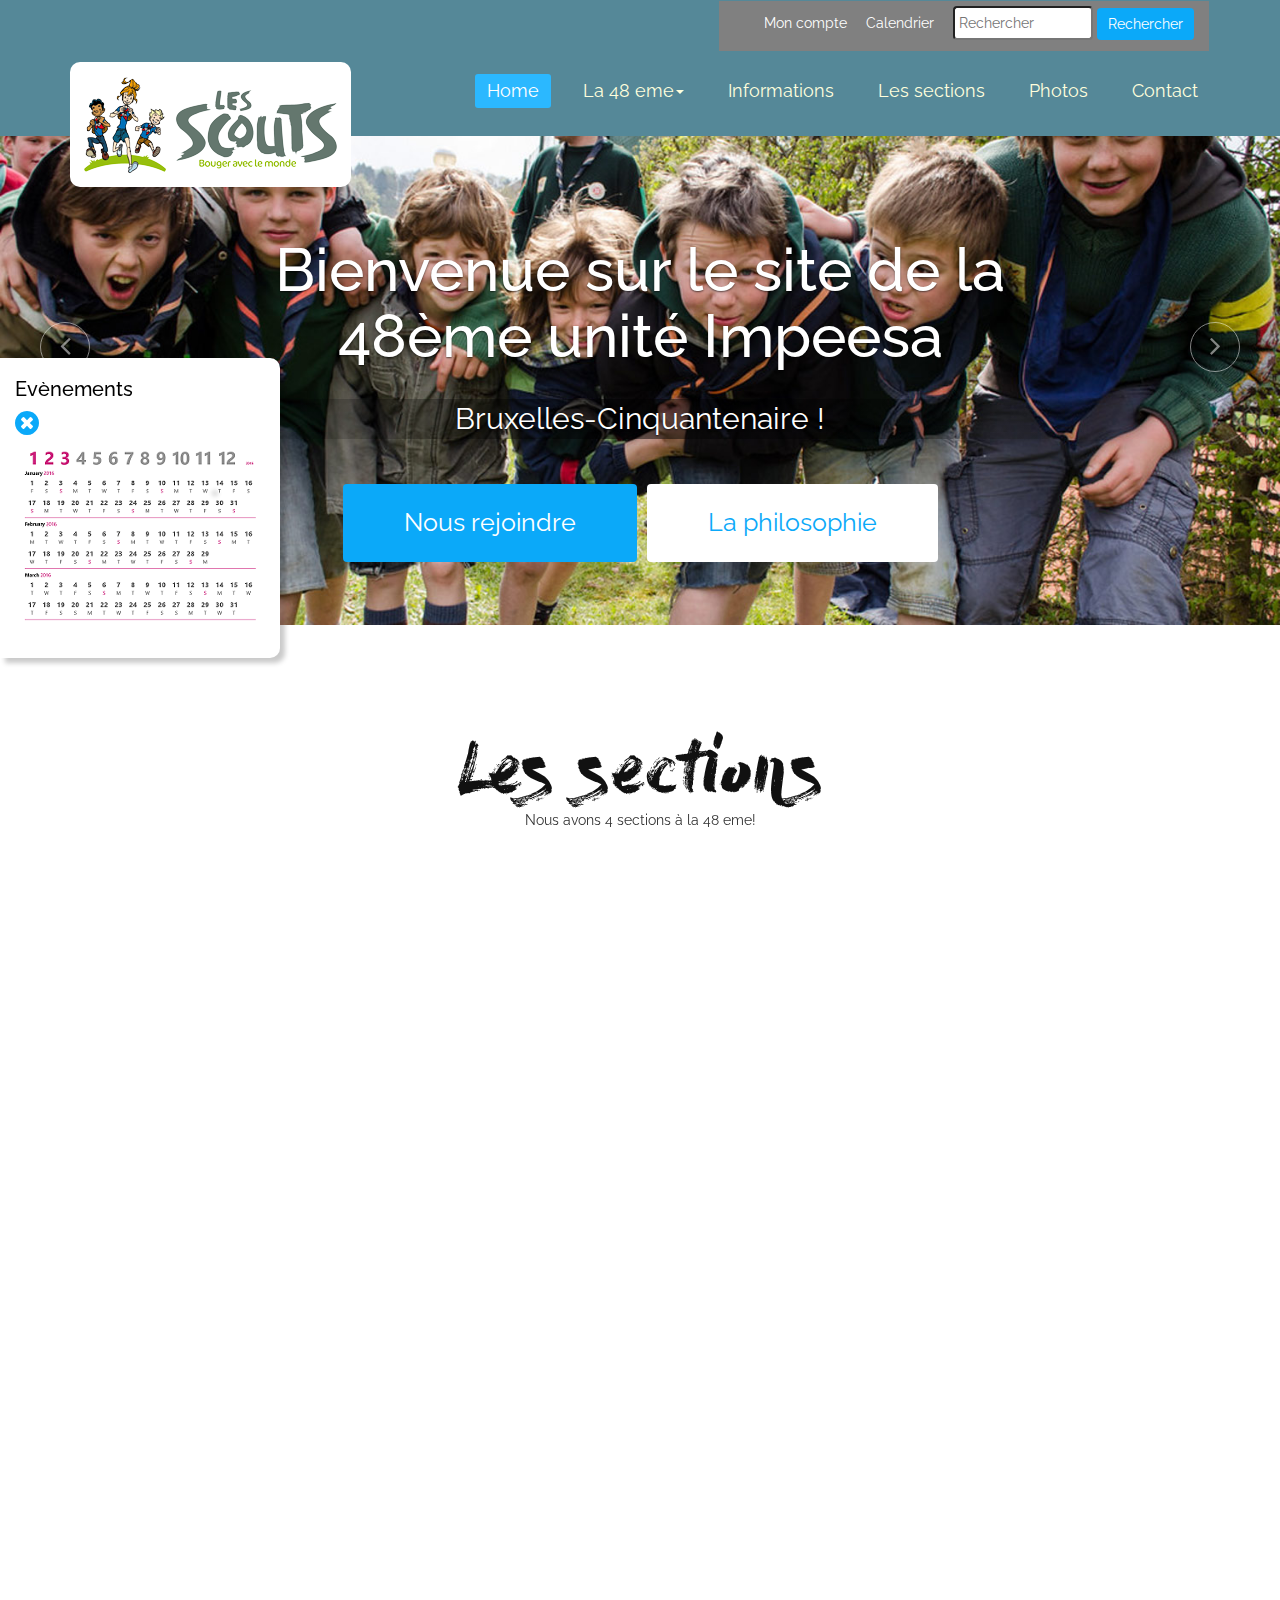
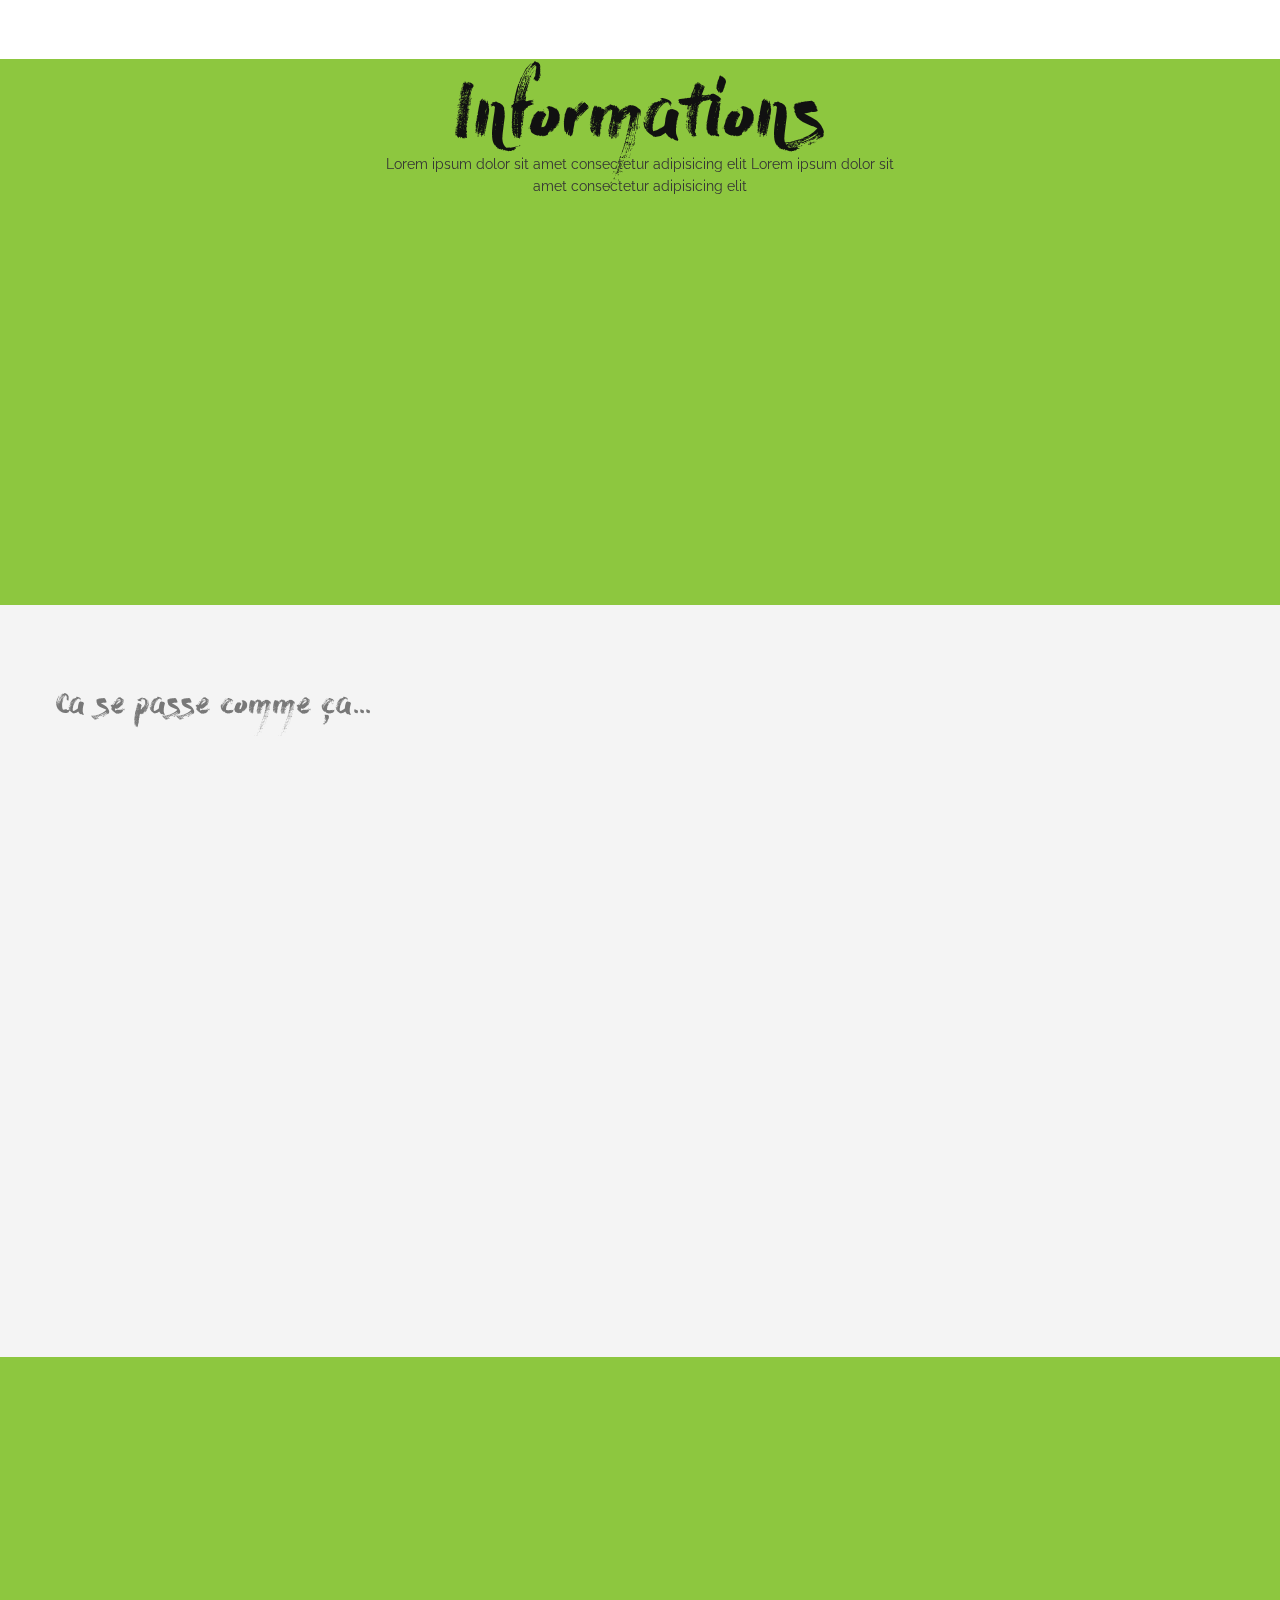
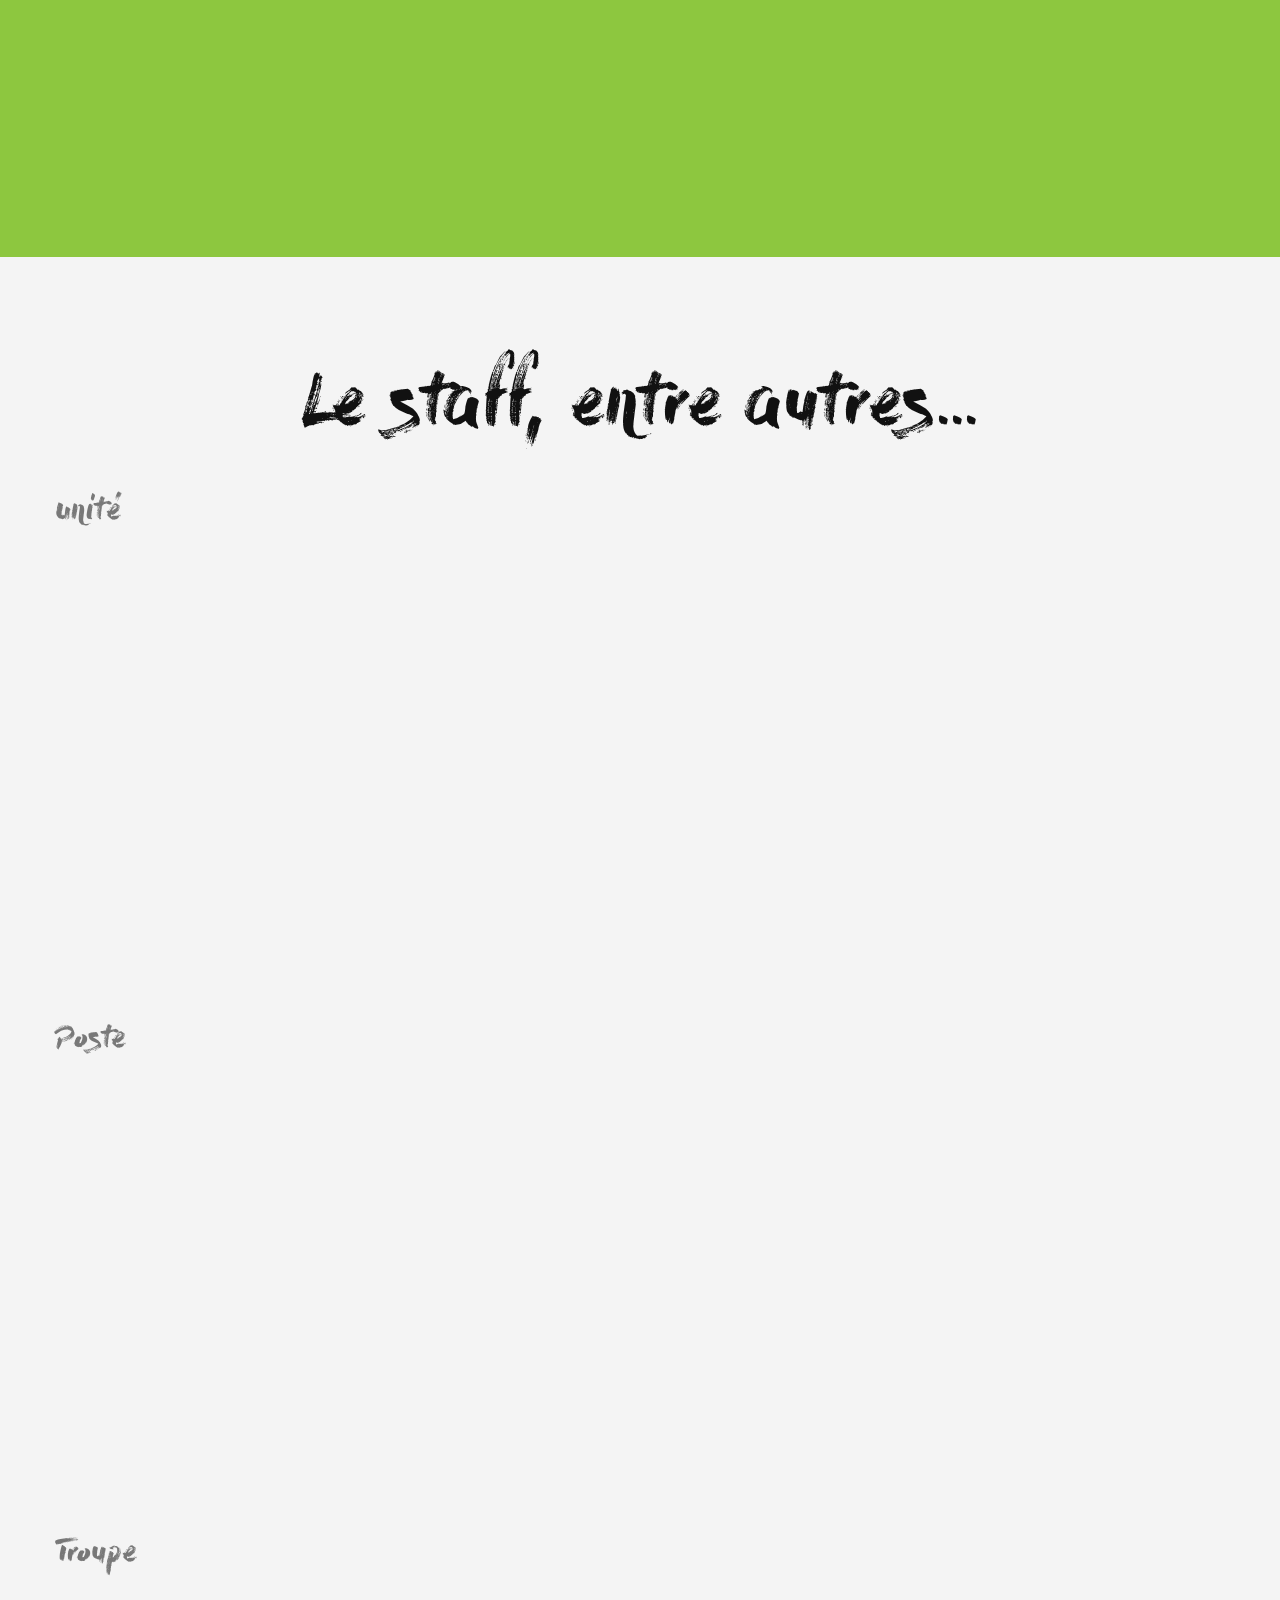
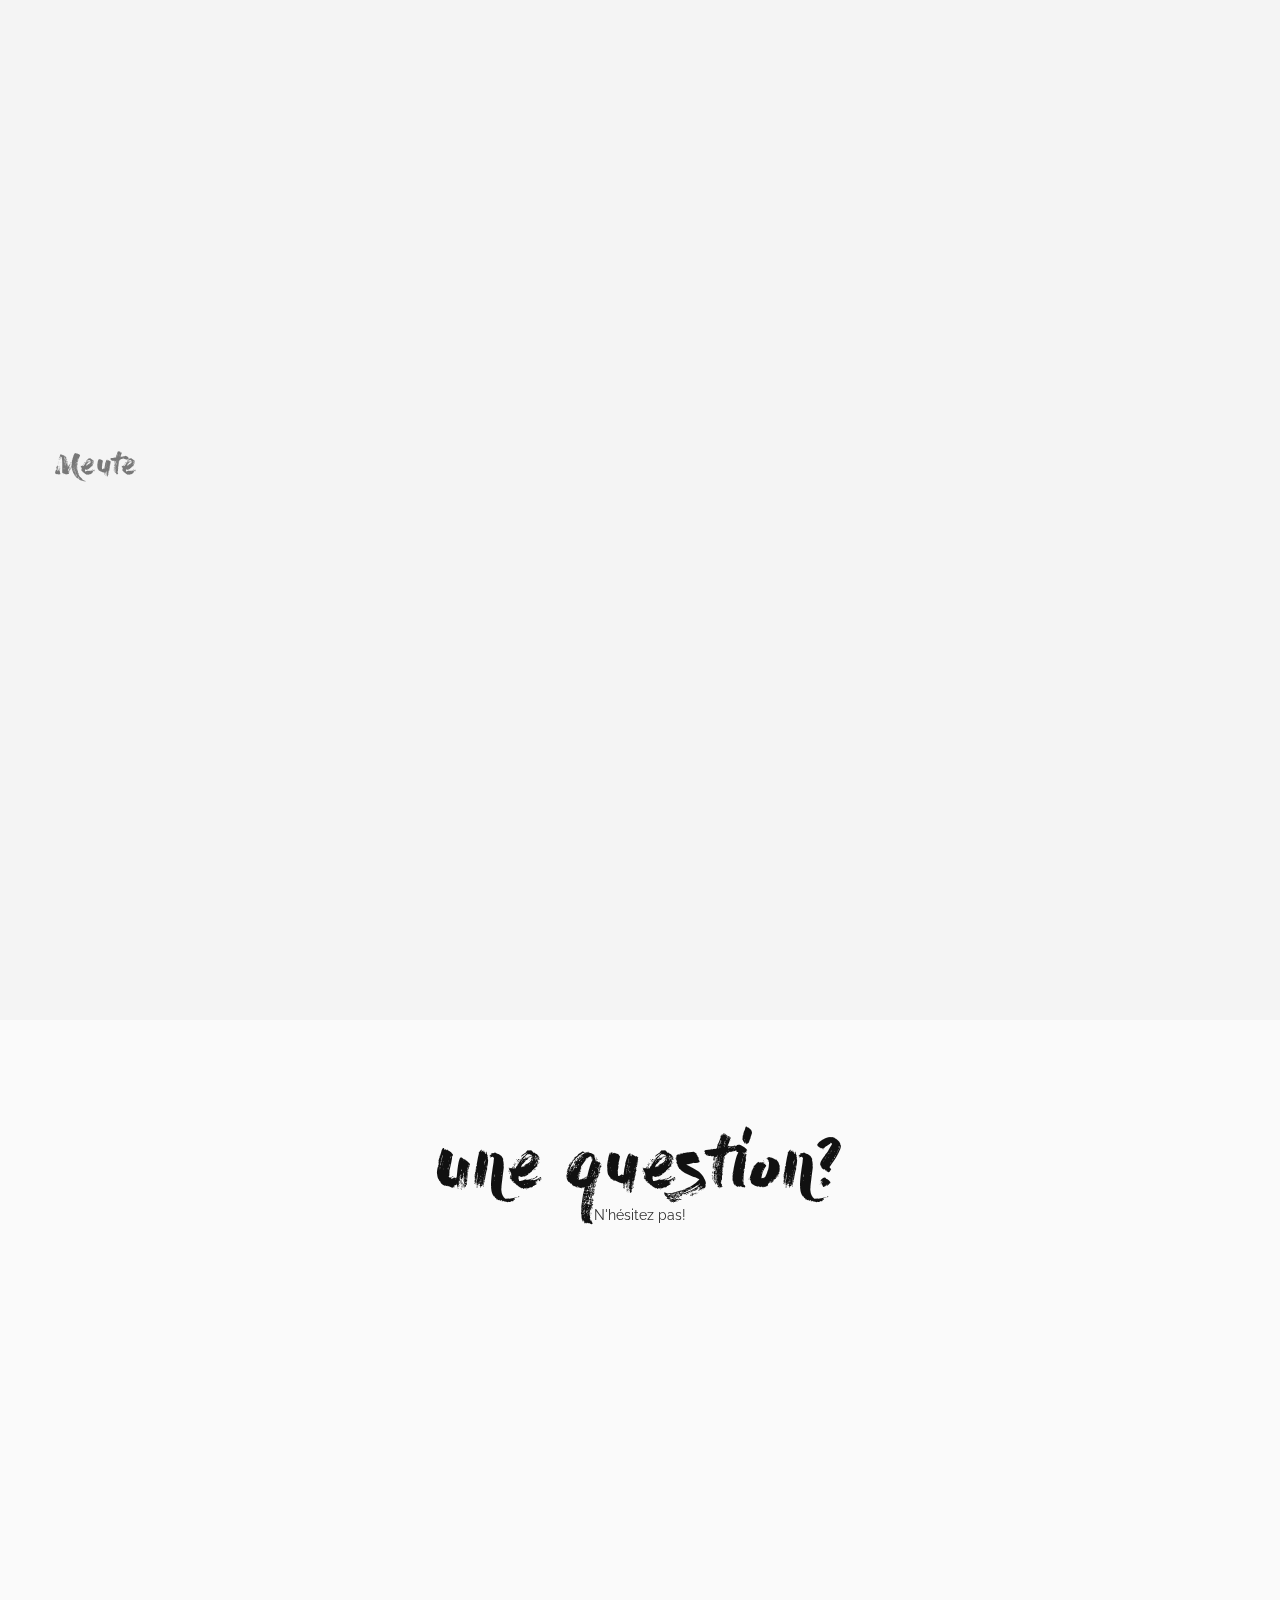
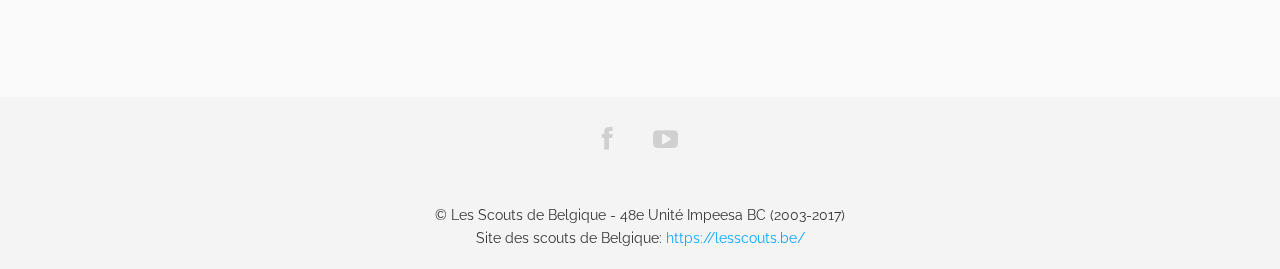
<file: index.html>
<!DOCTYPE html>
<html lang="en">

<head>
  <meta charset="utf-8">
  <meta http-equiv="X-UA-Compatible" content="IE=edge">
  <meta name="viewport" content="width=device-width, initial-scale=1">
  <!-- The above 3 meta tags *must* come first in the head; any other head content must come *after* these tags -->
  <title>Les Scouts - La 48eme !</title>

  <!-- Bootstrap -->
  <link href="css/bootstrap.min.css" rel="stylesheet">
  <link rel="stylesheet" href="css/font-awesome.min.css">
  <link rel="stylesheet" href="css/animate.css">
  <link rel="stylesheet" href="css/overwrite.css">
  <link href="css/animate.min.css" rel="stylesheet">
  <link href="css/style.css" rel="stylesheet" />
  <!-- =======================================================
    Theme Name: Bikin
    Theme URL: https://bootstrapmade.com/bikin-free-simple-landing-page-template/
    Author: BootstrapMade
    Author URL: https://bootstrapmade.com
  ======================================================= -->
</head>

<body>

<div id="main">
  


  <header id="header">
    
    <nav class="navbar navbar-fixed-top" role="banner">
          
      <div class="container">
        <div class="navbar navbar-defaut">
          <ul class="menu_secondaire">
            <li><a href="#header">Mon compte</a></li>
            <li><a href="#header">Calendrier</a></li>
            <li> <div class="inline-form"><input type="text" placeholder="Rechercher">
                <button class="btn_search">Rechercher</button></div>
            </li> 
          </ul>
        </div>
        <div class="navbar-header ">
          <button type="button" class="navbar-toggle" data-toggle="collapse" data-target=".navbar-collapse">
                        <span class="sr-only">Toggle navigation</span>
                        <span class="icon-bar"></span>
                        <span class="icon-bar"></span>
                        <span class="icon-bar"></span>
                    </button>

          <a class="navbar-brand" href="index.html"><img src="img/logo.png" alt="" class="border_radius"></a>
        </div>
        <div class="collapse navbar-collapse navbar-right">
          <ul class="nav navbar-nav">
            <li class="active"><a href="#header">Home</a></li>
            
            <li class="dropdown"> 
              <a data-toggle="dropdown" href="#">La 48 eme<b class="caret"></b></a>
              <ul class="dropdown-menu">
                <li class="dropdown-header"><a href="#our-team">Le staff</a></li>
                <li class="dropdown-header"><a href="#">L'uniforme</a></li>
                <li class="dropdown-header"><a href="#">Conseils de Scout</a></li>                     
              </ul>
            </li>
            <li><a href="#informations">Informations</a></li>
            <li><a href="#pricing">Les sections</a></li>
            <li><a href="#gallery">Photos</a></li>
            <li><a href="#contact">Contact</a></li>
          </ul>
        </div>
      </div>
      <!--/.container-->
    </nav>
    <!--/nav-->


<div id="sidebar"> 
  <h2>Evènements</h2>
 <a href="#"><i class="fa fa-2x fa-times-circle" aria-hidden="true" ></i></a> <img src="img/calendar.png" class="img_responsive" alt="">


</div>


  </header>
  <!--/header-->
  <div class="slider">
    <div id="about-slider">
      <div id="carousel-slider" class="carousel slide" data-ride="carousel">
        <!-- Indicators -->
        <ol class="carousel-indicators visible-xs">
          <li data-target="#carousel-slider" data-slide-to="0" class="active"></li>
          <li data-target="#carousel-slider" data-slide-to="1"></li>
          <li data-target="#carousel-slider" data-slide-to="2"></li>
        </ol>

        <div class="carousel-inner">
          <div class="item active">
            <img src="img/1.jpg" class="img-responsive" alt="">
            <div class="carousel-caption">
              <div class="wow fadeInUp" data-wow-offset="0" data-wow-delay="0.3s">
                <h2><span>Bienvenue sur le site de la 48ème unité Impeesa </span></h2>
              </div>
              <div class="wow fadeInUp" data-wow-offset="0" data-wow-delay="0.6s">
                <p>Bruxelles-Cinquantenaire !</p>
              </div>
              <div class="wow fadeInUp" data-wow-offset="0" data-wow-delay="0.9s">
                <form class="form-inline">
                  <div class="form-group">
                    <button type="livedemo" name="Live Demo" class="btn btn-primary btn-lg" required="required">Nous rejoindre</button>
                  </div>
                  <div class="form-group">
                    <button type="getnow" name="Get Now" class="btn btn-primary btn-lg" required="required">La philosophie</button>
                  </div>
                </form>
              </div>
            </div>
          </div>




          <div class="item">
            <img src="img/2.jpg" class="img-responsive" alt="">
            <div class="carousel-caption">
              <div class="wow fadeInUp" data-wow-offset="0" data-wow-delay="1.0s">
                <h2>Les scouts de Belgique c'est quoi ?</h2>
              </div>
              <div class="wow fadeInUp" data-wow-offset="0" data-wow-delay="1.3s">
                <p>
                1 mouvement éducatif, 409 unités, 11 300 bénévoles, 46 700 scouts en Belgique francophone et germanophone... et toi !</p>
              </div>
              <div class="wow fadeInUp" data-wow-offset="0" data-wow-delay="1.6s">
                <form class="form-inline">
                  <div class="form-group">

                    <a href="https://lesscouts.be/" target="blank" class="btn btn-primary">Visiter le site
                    </a>
                  </div>
                
                </form>
              </div>
            </div>
          </div>
          <div class="item">
            <img src="img/3.jpg" class="img-responsive" alt="">
            <div class="carousel-caption">
              <div class="wow fadeInUp" data-wow-offset="0" data-wow-delay="0.3s">
                <h2>Toi aussi viens t'amuser !</h2>
              </div>
              <div class="wow fadeInUp" data-wow-offset="0" data-wow-delay="0.6s">
                <p>Tu as entre 6 et 18 ans?</p>
              </div>
              <div class="wow fadeInUp" data-wow-offset="0" data-wow-delay="0.9s">
               
              </div>
            </div>
          </div>

        </div>

        <a class="left carousel-control hidden-xs" href="#carousel-slider" data-slide="prev">
					<i class="fa fa-angle-left"></i>
				</a>

        <a class=" right carousel-control hidden-xs" href="#carousel-slider" data-slide="next">
					<i class="fa fa-angle-right"></i>
				</a>
      </div>
      <!--/#carousel-slider-->
    </div>
    <!--/#about-slider-->
  </div>
  <!--/#slider-->



  <div id="pricing">


     <div class="container">
      <div class="text-center">
        <h3>Les sections</h3>
        <p>Nous avons 4 sections à la 48 eme!</p>
      </div>

      <div class="pricing-area text-center">
        <div class="row">
          <div class="col-sm-3 plan price-one wow fadeInDown" data-wow-offset="0" data-wow-delay="0.2s">
            <ul>
              <li class="heading-four">
                <h2>Ribambelle</h2>
                <span>De 6 à 8 ans</span>
              </li>
              <li><img src="img/Ribambelle.jpg" alt=""></li>
              <li class="descriptif">L'enfant connaît de grands changements, tant sur le plan intellectuel que sur le plan relationnel. Pour profiter de toutes ses découvertes, il a besoin d'acquérir la confiance indispensable à son épanouissement. La première étape du parcours scout lui offre un temps pour prendre confiance en lui, dans les autres et dans le monde. Grâce à ce que l'animateur met en place, le Baladin développe son plaisir et sa volonté de rencontrer, savoir, connaître, oser, essayer, y arriver, s'émerveiller.</li>
              
              <li class="plan-action">
                <a href="" class="btn btn-primary">En savoir plus</a>
              </li>
            </ul>
          </div>

           <div class="col-sm-3 plan price-one wow fadeInDown" data-wow-offset="0" data-wow-delay="0.2s">
            <ul>
              <li class="heading-two">
                <h2>Meute</h2>
                <span>De 8 à 10 ans</span>
              </li>
              <li><img src="img/Meute.jpg" alt=""></li>
              <li class="descriptif">L'enfant connaît de grands changements, tant sur le plan intellectuel que sur le plan relationnel. Pour profiter de toutes ses découvertes, il a besoin d'acquérir la confiance indispensable à son épanouissement. La première étape du parcours scout lui offre un temps pour prendre confiance en lui, dans les autres et dans le monde. Grâce à ce que l'animateur met en place, le Baladin développe son plaisir et sa volonté de rencontrer, savoir, connaître, oser, essayer, y arriver, s'émerveiller.</li>
              
              <li class="plan-action">
                <a href="" class="btn btn-primary">En savoir plus</a>
              </li>
            </ul>
          </div>

           <div class="col-sm-3 plan price-one wow fadeInDown" data-wow-offset="0" data-wow-delay="0.2s">
            <ul>
              <li class="heading-five">
                <h2>Troupe</h2>
                <span>De 10 à 16 ans</span>
              </li>
              <li><img src="img/Troupe.jpg" alt=""></li>
              <li class="descriptif">L'enfant connaît de grands changements, tant sur le plan intellectuel que sur le plan relationnel. Pour profiter de toutes ses découvertes, il a besoin d'acquérir la confiance indispensable à son épanouissement. La première étape du parcours scout lui offre un temps pour prendre confiance en lui, dans les autres et dans le monde. Grâce à ce que l'animateur met en place, le Baladin développe son plaisir et sa volonté de rencontrer, savoir, connaître, oser, essayer, y arriver, s'émerveiller.</li>
              
              <li class="plan-action">
                <a href="" class="btn btn-primary">En savoir plus</a>
              </li>
            </ul>
          </div>

           <div class="col-sm-3 plan price-one wow fadeInDown" data-wow-offset="0" data-wow-delay="0.2s">
            <ul>
              <li class="heading-three">
                <h2>Poste</h2>
                <span>De 16 à 18 ans</span>
              </li>
              <li><img src="img/Poste.jpg" alt=""></li>
              <li class="descriptif">L'enfant connaît de grands changements, tant sur le plan intellectuel que sur le plan relationnel. Pour profiter de toutes ses découvertes, il a besoin d'acquérir la confiance indispensable à son épanouissement. La première étape du parcours scout lui offre un temps pour prendre confiance en lui, dans les autres et dans le monde. Grâce à ce que l'animateur met en place, le Baladin développe son plaisir et sa volonté de rencontrer, savoir, connaître, oser, essayer, y arriver, s'émerveiller.</li>
              
              <li class="plan-action">
                <a href="" class="btn btn-primary">En savoir plus</a>
              </li>
            </ul>
          </div>


        </div>
      </div>


      </div>
  </div>      
  <!--/#pricing-->


  <div id="informations">
    <div class="container">
      <div class="row">
        <div class="text-center">
          <h3>Informations</h3>
          <p>Lorem ipsum dolor sit amet consectetur adipisicing elit Lorem ipsum dolor sit<br>amet consectetur adipisicing elit</p>
        </div>
        <div class="col-md-3 wow fadeInRight" data-wow-offset="0" data-wow-delay="0.3s">
          <div class="text-center">
            <div class="hi-icon-wrap hi-icon-effect">
              <i class="fa fa-laptop"></i>
              <h2>Calendrier</h2>
              <p>Retrouver tous les événements sur le calendrier en ligne</p>
            </div>
          </div>
        </div>
        <div class="col-md-3 wow fadeInRight" data-wow-offset="0" data-wow-delay="0.3s">
          <div class="text-center">
            <div class="hi-icon-wrap hi-icon-effect">
              <i class="fa fa-heart-o"></i>
              <h2>Administratif</h2>
              <p>Les documents à télécharger</p>
            </div>
          </div>
        </div>
        <div class="col-md-3 wow fadeInLeft" data-wow-offset="0" data-wow-delay="0.3s">
          <div class="text-center">
            <div class="hi-icon-wrap hi-icon-effect">
              <i class="fa fa-cloud"></i>
              <h2>Les news importantes</h2>
              <p>Lorem ipsum dolor sit amet consectetur adipisicing</p>
            </div>
          </div>
        </div>
        <div class="col-md-3 wow fadeInLeft" data-wow-offset="0" data-wow-delay="0.3s">
          <div class="text-center">
            <div class="hi-icon-wrap hi-icon-effect">
              <i class="fa fa-camera"></i>
              <h2>Archives</h2>
              <p>C'est passé</p>
            </div>
          </div>
        </div>
      </div>
    </div>
  </div>

  <div id="gallery">
    <div class="container">
   
      <div class="row">
        <h3>Ca se passe comme ça...</h3><br>
        <figure class="effect-chico">
          <div class="col-md-3 wow fadeInUp" data-wow-offset="0" data-wow-delay="0.3s">
            <a href="img/work/1.jpg" class="flipLightBox">
						<img src="img/work/1.jpg" class="img-responsive" alt="">
						</a>
          </div>
        </figure>
        <figure class="effect-chico">
          <div class="col-md-3 wow fadeInUp" data-wow-offset="0" data-wow-delay="0.3s">
            <a href="img/work/2.jpg" class="flipLightBox">
						<img src="img/work/2.jpg" class="img-responsive" alt="">
						</a>
          </div>
        </figure>
        <figure class="effect-chico">
          <div class="col-md-3 wow fadeInDown" data-wow-offset="0" data-wow-delay="0.3s">
            <a href="img/work/3.jpg" class="flipLightBox">
						<img src="img/work/3.jpg" class="img-responsive" alt="">
						</a>
          </div>
        </figure>
        <figure class="effect-chico">
          <div class="col-md-3 wow fadeInDown" data-wow-offset="0" data-wow-delay="0.3s">
            <a href="img/work/4.jpg" class="flipLightBox">
						<img src="img/work/4.jpg" class="img-responsive" alt="">
						</a>
          </div>
        </figure>
      </div>
    </div>
    <div class="gallery">
      <div class="container">

        <div class="row">
          <figure class="effect-chico">
            <div class="col-md-3 wow fadeInUp" data-wow-offset="0" data-wow-delay="0.3s">
              <a href="img/work/5.jpg" class="flipLightBox">
							<img src="img/work/5.jpg" class="img-responsive" alt="">
							</a>
            </div>
          </figure>
          <figure class="effect-chico">
            <div class="col-md-3 wow fadeInUp" data-wow-offset="0" data-wow-delay="0.3s">
              <a href="img/work/6.jpg" class="flipLightBox">
							<img src="img/work/6.jpg" class="img-responsive" alt="">
							</a>
            </div>
          </figure>
          <figure class="effect-chico">
            <div class="col-md-3 wow fadeInDown" data-wow-offset="0" data-wow-delay="0.3s">
              <a href="img/work/7.jpg" class="flipLightBox">
							<img src="img/work/7.jpg" class="img-responsive" alt="">
							</a>
            </div>
          </figure>
          <figure class="effect-chico">
            <div class="col-md-3 wow fadeInDown" data-wow-offset="0" data-wow-delay="0.3s">
              <a href="img/work/8.jpg" class="flipLightBox">
							<img src="img/work/8.jpg" class="img-responsive" alt="">
							</a>
            </div>
          </figure>
        </div>
      </div>
    </div>
  </div>
  <!--/#gallery-->

  <div class="parallax-window">
    <div class="col-md-6 col-md-offset-3">
      <div class="text-center">
        <div class="wow bounceIn" data-wow-offset="0" data-wow-delay="0.2s">
          <h2>Pour le camp 2018, on fait quoi?</h2>
        </div>
        <div class="wow bounceIn" data-wow-offset="0" data-wow-delay="0.6s">
          <p>Comme chaque année, les enfants attendent cette date <br>
            avec impatince. Ils s'amusent, apprennent et grandissent. <br> Tu seras des notres aussi cet été?
          </p>
        </div>
      </div>
    </div>
    <div class="sub-parallax">
      <div class="text-center">
        <div class="col-md-12">
          <div class="wow bounceIn" data-wow-offset="0" data-wow-delay="0.9s">
            <form class="form-inline">
              <div class="form-group">
                <button type="purchase" name="purchase" class="btn btn-primary btn-lg" required="required">Surprise !</button>
              </div>
              <div class="form-group">
               
              </div>
            </form>
          </div>
        </div>
      </div>
    </div>
  </div>
  <!--/


    ici

    #parallax-window-->

  <div id="our-team">
    <div class="container">
      <div class="text-center">
        <h3>Le staff, entre autres...</h3>
       
      </div>
     <div class="row">
      <h3>Unité</h3>
        <div class="col-md-4 wow fadeInUp" data-wow-offset="0" data-wow-delay="0.3s">
          <div class="text-center">
            <img src="img/team/1.png" alt="">
            <h2>Loïc Francotte</h2>
            <h4>dit Kob</h4>
            <p>Après un grand camp aux côtés des scouts et des louveteaux en tant qu'intendant, j'intègre le staff pionnier avec énormément de projets et de motivations.</p>
          </div>
        </div>
        <div class="col-md-4 wow bounceInDown" data-wow-offset="0" data-wow-delay="0.3s">
          <div class="text-center">
            <img src="img/team/2.png" alt="">
            <h2>Mathilde Veys</h2>
            <h4>dit Souslik</h4>
            <p>Après un grand camp aux côtés des scouts et des louveteaux en tant qu'intendant, j'intègre le staff pionnier avec énormément de projets et de motivations.</p>
          </div>
        </div>
        <div class="col-md-4 wow fadeInUp" data-wow-offset="0" data-wow-delay="0.3s">
          <div class="text-center">
            <img src="img/team/3.png" alt="">
            <h2>Jennifer Hons </h2>
            <h4>dit Muskusbokje</h4>
            <p>Après avoir été animatrice baladins, louveteaux et pionniers, je suis ravie de devenir collaboratrice d'unité. Mon rôle étant le secrétariat d'unité.
            Dans la vie, je suis en dernière année de bachelier en commerce extérieur. </p>
          </div>
        </div>
      </div>
     
    </div>
    <div class="team">
      <div class="container">
        <div class="row">
          <h3>Poste</h3>
          <div class="col-md-3 wow fadeInRight" data-wow-offset="0" data-wow-delay="0.3s">
            <div class="text-center">
              <img src="img/team/team6.jpg" class="img-responsive" alt="">
              <h2>Thomas Ganty</h2>
              <h4>dit Hathi</h4>
              <p>Lorem ipsum dolor sit amet consectetur adipisicing elit Fusce fermen tum neque a rutrum varius</p>
            </div>
          </div>
          <div class="col-md-3 wow fadeInRight" data-wow-offset="0" data-wow-delay="0.3s">
            <div class="text-center">
              <img src="img/team/team7.jpg" class="img-responsive" alt="">
              <h2>Mathilde Veys</h2>
              <h4>dit Souslik</h4>
              <p>Lorem ipsum dolor sit amet consectetur adipisicing elit Fusce fermen tum neque a rutrum varius</p>
            </div>
          </div>
          <div class="col-md-3 wow fadeInLeft" data-wow-offset="0" data-wow-delay="0.3s">
            <div class="text-center">
              <img src="img/team/team8.jpg" class="img-responsive" alt="">
              <h2>Alicia Jadoul</h2>
              <h4>dit Aratinga</h4>
              <p>Après une année d'animation chez les baladins, je suis heureuse d'entamer une nouvelle année dans cette unité mais cette fois chez les louveteaux.
            </div>
          </div>
          <div class="col-md-3 wow fadeInLeft" data-wow-offset="0" data-wow-delay="0.3s">
            <div class="text-center">
              <img src="img/team/team9.jpg" class="img-responsive" alt="">
              <h2>Thomas Ganty</h2>
              <h4>dit Hathi</h4>
              <p>Après deux ans un peu plus loin de la 48ème, c'est la motivation et la profonde envie d'animer qui m'ont fait revenir cette année auprès des louveteaux.</p>
            </div>
          </div>
        </div>
        <div class="row">
          <h3>Troupe</h3>
          <div class="col-md-3 wow fadeInRight" data-wow-offset="0" data-wow-delay="0.3s">
            <div class="text-center">
              <img src="img/team/team6.jpg" class="img-responsive" alt="">
              <h2>Thomas Ganty</h2>
              <h4>dit Hathi</h4>
              <p>Lorem ipsum dolor sit amet consectetur adipisicing elit Fusce fermen tum neque a rutrum varius</p>
            </div>
          </div>
          <div class="col-md-3 wow fadeInRight" data-wow-offset="0" data-wow-delay="0.3s">
            <div class="text-center">
              <img src="img/team/team7.jpg" class="img-responsive" alt="">
              <h2>Mathilde Veys</h2>
              <h4>dit Souslik</h4>
              <p>Lorem ipsum dolor sit amet consectetur adipisicing elit Fusce fermen tum neque a rutrum varius</p>
            </div>
          </div>
          <div class="col-md-3 wow fadeInLeft" data-wow-offset="0" data-wow-delay="0.3s">
            <div class="text-center">
              <img src="img/team/team8.jpg" class="img-responsive" alt="">
              <h2>Alicia Jadoul</h2>
              <h4>dit Aratinga</h4>
              <p>Après une année d'animation chez les baladins, je suis heureuse d'entamer une nouvelle année dans cette unité mais cette fois chez les louveteaux.
            </div>
          </div>
          <div class="col-md-3 wow fadeInLeft" data-wow-offset="0" data-wow-delay="0.3s">
            <div class="text-center">
              <img src="img/team/team9.jpg" class="img-responsive" alt="">
              <h2>Thomas Ganty</h2>
              <h4>dit Hathi</h4>
              <p>Après deux ans un peu plus loin de la 48ème, c'est la motivation et la profonde envie d'animer qui m'ont fait revenir cette année auprès des louveteaux.</p>
            </div>
          </div>
        </div>
        <div class="row">
          <h3>Meute</h3>
          <div class="col-md-3 wow fadeInRight" data-wow-offset="0" data-wow-delay="0.3s">
            <div class="text-center">
              <img src="img/team/team6.jpg" class="img-responsive" alt="">
              <h2>Thomas Ganty</h2>
              <h4>dit Hathi</h4>
              <p>Lorem ipsum dolor sit amet consectetur adipisicing elit Fusce fermen tum neque a rutrum varius</p>
            </div>
          </div>
          <div class="col-md-3 wow fadeInRight" data-wow-offset="0" data-wow-delay="0.3s">
            <div class="text-center">
              <img src="img/team/team7.jpg" class="img-responsive" alt="">
              <h2>Mathilde Veys</h2>
              <h4>dit Souslik</h4>
              <p>Lorem ipsum dolor sit amet consectetur adipisicing elit Fusce fermen tum neque a rutrum varius</p>
            </div>
          </div>
          <div class="col-md-3 wow fadeInLeft" data-wow-offset="0" data-wow-delay="0.3s">
            <div class="text-center">
              <img src="img/team/team8.jpg" class="img-responsive" alt="">
              <h2>Alicia Jadoul</h2>
              <h4>dit Aratinga</h4>
              <p>Après une année d'animation chez les baladins, je suis heureuse d'entamer une nouvelle année dans cette unité mais cette fois chez les louveteaux.
            </div>
          </div>
          <div class="col-md-3 wow fadeInLeft" data-wow-offset="0" data-wow-delay="0.3s">
            <div class="text-center">
              <img src="img/team/team9.jpg" class="img-responsive" alt="">
              <h2>Thomas Ganty</h2>
              <h4>dit Hathi</h4>
              <p>Après deux ans un peu plus loin de la 48ème, c'est la motivation et la profonde envie d'animer qui m'ont fait revenir cette année auprès des louveteaux.</p>
            </div>
          </div>
        </div>
      </div>
    </div>
  </div>
  <!--/#our-team-->

  <footer>
    <div id="contact">
      <div class="container">
        <div class="text-center">
          <h3>Une question? </h3>
          <p>N'hésitez pas!</p>
        </div>
      </div>
      <div class="container">
        <div class="row">
          <div class="col-md-4 wow fadeInUp" data-wow-offset="0" data-wow-delay="0.2s">
            <h2>Besoin d'une information? </h2>
            <p>In a elit in lorem congue varius. Sed nec arcu. Etiam sit amet augue. Fusce fermen tum neque a rutrum varius odio pede ullamcorp-er tellus ut dignissim nisi risus non tortor. Aliquam mollis neque.</p>
          </div>

          <div class="col-md-4 wow fadeInUp" data-wow-offset="0" data-wow-delay="0.4s">
            <h2>Contact</h2>
            <ul class="contact2">
              <li><i class="fa fa-home fa-2x"></i> Avenue Emile Max 153, 1030 Schaerbeek</li>
              <hr>
              <li><i class="fa fa-phone fa-2x"></i> Lionel Scailteur (0494/842.814)</li>
              <hr>
              <li><i class="fa fa-envelope fa-2x"></i> <a href="mailto:info@scout_unite48.be">info@scout_unite48.be</a></li>
            </ul>
          </div>

          <div class="col-md-4 wow fadeInUp" data-wow-offset="0" data-wow-delay="0.6s">
            <div id="sendmessage">Your message has been sent. Thank you!</div>
            <div id="errormessage"></div>
            <form action="" method="post" role="form" class="contactForm">
              <div class="form-group">
                <input type="text" name="name" class="form-control" id="name" placeholder="Your Name" data-rule="minlen:4" data-msg="Please enter at least 4 chars" />
                <div class="validation"></div>
              </div>
              <div class="form-group">
                <input type="email" class="form-control" name="email" id="email" placeholder="Your Email" data-rule="email" data-msg="Please enter a valid email" />
                <div class="validation"></div>
              </div>
              <div class="form-group">
                <input type="text" class="form-control" name="subject" id="subject" placeholder="Subject" data-rule="minlen:4" data-msg="Please enter at least 8 chars of subject" />
                <div class="validation"></div>
              </div>
              <div class="form-group">
                <textarea class="form-control" name="message" rows="5" data-rule="required" data-msg="Please write something for us" placeholder="Message"></textarea>
                <div class="validation"></div>
              </div>

              <button type="submit" class="btn btn-theme pull-left">SEND MESSAGE</button>
            </form>
          </div>
        </div>
      </div>
    </div>
   
    <div class="social-icon">
      <div class="container">
        <div class="col-md-6 col-md-offset-3">
          <ul class="social-network">
            <li><a href="#" class="fb tool-tip" title="Facebook"><i class="fa fa-facebook"></i></a></li>
            <li><a href="#" class="ytube tool-tip" title="You Tube"><i class="fa fa-youtube-play"></i></a></li>
          </ul>
        </div>
      </div>
    </div>
    <div class="text-center">
      <div class="copyright">
        &copy; Les Scouts de Belgique - 48e Unité Impeesa BC (2003-2017)
        <div class="credits">
          <!--
            All the links in the footer should remain intact.
            You can delete the links only if you purchased the pro version.
            Licensing information: https://bootstrapmade.com/license/
            Purchase the pro version with working PHP/AJAX contact form: https://bootstrapmade.com/buy/?theme=Bikin
          -->Site des scouts de Belgique:
          <a href="https://lesscouts.be/">https://lesscouts.be/</a> 
        </div>
      </div>
    </div>
  </footer>


</div>

  <!-- jQuery (necessary for Bootstrap's JavaScript plugins) -->
  <script src="js/jquery-2.1.1.min.js"></script>
  <!-- Include all compiled plugins (below), or include individual files as needed -->
  <script src="js/bootstrap.min.js"></script>
  <script src="js/parallax.min.js"></script>
  <script src="js/wow.min.js"></script>
  <script src="js/jquery.easing.min.js"></script>
  <script type="text/javascript" src="js/fliplightbox.min.js"></script>
  <script src="js/functions.js"></script>
  <script src="contactform/contactform.js"></script>


</body>

</html>
</file>
<file: css/overwrite.css>
select,
textarea,
input[type="text"],
input[type="password"],
input[type="datetime"],
input[type="datetime-local"],
input[type="date"],
input[type="month"],
input[type="time"],
input[type="week"],
input[type="number"],
input[type="email"],
input[type="url"],
input[type="search"],
input[type="tel"],
input[type="color"],
.uneditable-input {
  -webkit-border-radius: 0;
     -moz-border-radius: 0;
          border-radius: 0;
}


input.input-block-level{
	padding:20px;
}

.input-append input,
.input-prepend input,
.input-append select,
.input-prepend select,
.input-append .uneditable-input,
.input-prepend .uneditable-input {
  -webkit-border-radius: 0 0 0 0;
     -moz-border-radius: 0 0 0 0;
          border-radius: 0 0 0 0;
}

.input-prepend .add-on:first-child,
.input-prepend .btn:first-child {
  -webkit-border-radius: 0 0 0 0;
     -moz-border-radius: 0 0 0 0;
          border-radius: 0 0 0 0;
}

.input-append input,
.input-append select,
.input-append .uneditable-input {
  -webkit-border-radius: 0 0 0 0;
     -moz-border-radius: 0 0 0 0;
          border-radius: 0 0 0 0;
}

.input-append input + .btn-group .btn:last-child,
.input-append select + .btn-group .btn:last-child,
.input-append .uneditable-input + .btn-group .btn:last-child {
  -webkit-border-radius: 0 0 0 0;
     -moz-border-radius: 0 0 0 0;
          border-radius: 0 0 0 0;
}


.input-append .add-on:last-child,
.input-append .btn:last-child,
.input-append .btn-group:last-child > .dropdown-toggle {
  -webkit-border-radius: 0 0 0 0;
     -moz-border-radius: 0 0 0 0;
          border-radius: 0 0 0 0;
}

.input-prepend.input-append input,
.input-prepend.input-append select,
.input-prepend.input-append .uneditable-input {
  -webkit-border-radius: 0;
     -moz-border-radius: 0;
          border-radius: 0;
}

.input-prepend.input-append input + .btn-group .btn,
.input-prepend.input-append select + .btn-group .btn,
.input-prepend.input-append .uneditable-input + .btn-group .btn {
  -webkit-border-radius: 0 0 0 0;
     -moz-border-radius: 0 0 0 0;
          border-radius: 0 0 0 0;
}

.input-prepend.input-append .add-on:first-child,
.input-prepend.input-append .btn:first-child {
  margin-right: -1px;
  -webkit-border-radius: 0 0 0 0;
     -moz-border-radius: 0 0 0 0;
          border-radius: 0 0 0 0;
}

.input-prepend.input-append .add-on:last-child,
.input-prepend.input-append .btn:last-child {
  margin-left: -1px;
  -webkit-border-radius: 0 0 0 0;
     -moz-border-radius: 0 0 0 0;
          border-radius: 0 0 0 0;
}

textarea:focus,
input[type="text"]:focus,
input[type="password"]:focus,
input[type="datetime"]:focus,
input[type="datetime-local"]:focus,
input[type="date"]:focus,
input[type="month"]:focus,
input[type="time"]:focus,
input[type="week"]:focus,
input[type="number"]:focus,
input[type="email"]:focus,
input[type="url"]:focus,
input[type="search"]:focus,
input[type="tel"]:focus,
input[type="color"]:focus,
.uneditable-input:focus {
  outline: 0;
  outline: thin dotted \9;
  /* IE6-9 */

}

input.search-query {
  margin-bottom: 0;
  -webkit-border-radius: 0 0 0 0;
     -moz-border-radius: 0 0 0 0;
          border-radius: 0 0 0 0;
}

.form-search .input-append .search-query {
  -webkit-border-radius: 0 0 0 0;
     -moz-border-radius: 0 0 0 0;
          border-radius: 0 0 0 0;
}

.form-search .input-append .btn {
  -webkit-border-radius: 0 0 0 0;
     -moz-border-radius: 0 0 0 0;
          border-radius: 0 0 0 0;
}

.form-search .input-prepend .search-query {
  -webkit-border-radius: 0 0 0 0;
     -moz-border-radius: 0 0 0 0;
          border-radius: 0 0 0 0;
}

.form-search .input-prepend .btn {
  -webkit-border-radius: 0 0 0 0;
     -moz-border-radius: 0 0 0 0;
          border-radius: 0 0 0 0;
}

.table-bordered {
  -webkit-border-radius: 0 0 0 0;
     -moz-border-radius: 0 0 0 0;
          border-radius: 0 0 0 0;
}


.dropdown-menu {
  *border-right-width: 0;
  *border-bottom-width: 0;
  -webkit-border-radius: 0;
     -moz-border-radius: 0;
          border-radius: 0;

}

.dropdown-submenu > .dropdown-menu {
  -webkit-border-radius: 0 0 0 0;
     -moz-border-radius: 0 0 0 0;
          border-radius: 0 0 0 0;
}

.dropup .dropdown-submenu > .dropdown-menu {
  -webkit-border-radius: 0 0 0 0;
     -moz-border-radius: 0 0 0 0;
          border-radius: 0 0 0 0;
}


/* === bootstrap button === */


.btn {
  text-shadow: none;
  background-image:none;
  border-color: none;
  border-bottom-color: none;
  -webkit-box-shadow: none;
     -moz-box-shadow: none;
          box-shadow: none;
}

.btn {
	outline:0;
  -webkit-border-radius: 0;
     -moz-border-radius: 0;
          border-radius: 0;
}


a.btn,.btn:focus {
	outline:0;
	
}

.btn-medium {
  -webkit-border-radius: 0;
     -moz-border-radius: 0;
          border-radius: 0;
}

.btn-lg {
  -webkit-border-radius: 0;
     -moz-border-radius: 0;
          border-radius: 0;
}

.btn-sm {
  -webkit-border-radius: 0;
     -moz-border-radius: 0;
          border-radius: 0;
}

.btn-xs {
  -webkit-border-radius: 0;
     -moz-border-radius: 0;
          border-radius: 0;
}


.btn-default {
  color: #333333;
  background-color: #f8f8f8;
}


.btn-theme {
  color:#fff;
}

.btn-theme:hover,.btn-theme:focus,.btn-theme:active{
   color:#fff;
}
</file>
<file: css/style.css>
/*
    Theme Name: Bikin
    Theme URL: https://bootstrapmade.com/bikin-free-simple-landing-page-template/
    Author: BootstrapMade
    Author URL: https://bootstrapmade.com
*/


@bleu : #57797b;
@bleuclair: #0BA9F9;
@vert : #8dc73f;
@violet : #bb2652;
@orange : #f7941d;
@rouge : #d4021d; 




/* ==== Google font ==== */
@import url('https://fonts.googleapis.com/css?family=Raleway');
@import url('https://fonts.googleapis.com/css?family=Open+Sans:400,300,700,600');
@import url('font-awesome.css');

@font-face {
    font-family: 'dry_brushregular';
    src: url('../fonts/dry_brush-webfont.woff2') format('woff2'),
         url('../fonts/dry_brush-webfont.woff') format('woff');
    font-weight: normal;
    font-style: normal;

} 

/* ==== overwrite bootstrap standard ==== */
@import url('overwrite.css');
@import url('animate.css');

/*************************
*******Typography******
**************************/
body {
  background-color: #8dc73f;
  font-family: 'Raleway', sans-serif;
  color:#333;
  line-height:1.6em;
  //overflow-x:hidden;
}

h1,
h2,
h3,
h4,
h5,
h6 {
    font-weight:500; 
    font-family: 'Raleway', sans-serif;
	  color:#000;
}

h1{
  font-size: 36px;
  color:#fff;
}

h2{
  font-size:20px;
}

h3{
  font-family: 'dry_brushregular';
  font-size: 30px;
  color: #787878;
  font-weight: 500;
  line-height: 24px;

  
}

h4{
  font-size: 16px;
}

// calendar
// 
#main {
 position: relative; 
}

#sidebar {
    //position: fixed;
    width: 280px;
    height: 300px;
    background-color: #FFF;
    z-index: 100000;
    display: block;
    position: fixed; 
    margin-left: 0px; 
    margin-top: 28%;
    margin-bottom: 20%;
    border-radius: 0px 10px 10px 0px;
    padding-left: 15px;
    -webkit-box-shadow: 5px 5px 5px 0px rgba(0,0,0,0.21);
    -moz-box-shadow: 5px 5px 5px 0px rgba(0,0,0,0.21);
    box-shadow: 5px 5px 5px 0px rgba(0,0,0,0.21);

 }



a {
  color: #0BA9F9;
  -webkit-transition: color 300ms, background-color 300ms;
  -moz-transition: color 300ms, background-color 300ms;
  -o-transition:  color 300ms, background-color 300ms;
  transition:  color 300ms, background-color 300ms;
}

a:hover, a:focus {
  color:rgba(0,0,0,.85);
  text-decoration:none;
}

hr {
  border-top: 1px solid #e5e5e5;
  border-bottom: 1px solid #fff;
}

.btn-primary {
	margin-top:30px;
}

.btn {
  display: inline-block;
  padding: 10px 20px;
  margin-bottom: 0;
  font-size: 16px;
  font-weight: normal;
  line-height: 1.42857143;
  text-align: center;
  white-space: nowrap;
  vertical-align: middle;
  -ms-touch-action: manipulation;
      touch-action: manipulation;
  cursor: pointer;
  -webkit-user-select: none;
     -moz-user-select: none;
      -ms-user-select: none;
          user-select: none;
  background-image: none;
  border: 1px solid transparent;
  border-radius: 4px;
  background-color: #0BA9F9;
}

.btn:hover {
	color: #fff;
	background-color: #0BA9F9;
	border-color: #0BA9F9;
}

.btn_search {
  display: inline-block;
  color: #FFF;
  padding: 5px 10px;
  margin-bottom: 0;
  font-size: 14px;
  font-weight: normal;
  line-height: 1.42857143;
  text-align: center;
  white-space: nowrap;
  vertical-align: middle;
  -ms-touch-action: manipulation;
      touch-action: manipulation;
  cursor: pointer;
  -webkit-user-select: none;
     -moz-user-select: none;
      -ms-user-select: none;
          user-select: none;
  background-image: none;
  border: 1px solid transparent;
  border-radius: 4px;
  background-color: #0BA9F9;
}


/*************************
*******Header******
**************************/
.navbar-fixed-top .navbar-toggle .icon-bar {
  background-color: #fff;
}

.navbar>.container .navbar-brand{
  margin-left: 0;
}

.navbar-brand {
  padding: 0;
  margin:0;
}

.navbar-header a.navbar-brand {
   color:#fff;
   font-family: 'Raleway', sans-serif;
}

.navbar-header a.navbar-brand:hover{
   color:#fff;
}

.navbar {
  border-radius: 0;
  margin-bottom: 0;
  background-color: #558898;
  //padding: 21px 0;
  padding-bottom: 0;
}

.menu_secondaire {
                  
  float: right;
  //width: 400px;
  height: 50px;
  background-color: gray;
  top: -10px;
  padding-right: 5px;
  }

.menu_secondaire > li {
  display: inline-block;
  margin:5px;
  margin-right: 10px;
}

.menu_secondaire > li a{
  color: #FFF;
}

.menu_secondaire > li a:hover{
  color: black;
}

.menu_secondaire > li:after {
 border-right: 1px solid #FFF;  
}

.inline-form input {

  display: inline-block;
  border-radius: 4px;
  width: 140px;
  margin-right: 0px;
  padding: 4px;
  color: gray;

}

.navbar-nav{
  margin-top: 12px;
 }

.navbar-nav>li{
  margin-left: 20px;
  padding-bottom: 28px;
}

.navbar-fixed-top .navbar-nav > li > a {
	padding: 5px 12px;
	margin: 0;
	border-radius: 3px;
	color: #ffd;
	line-height: 24px;
	display: inline-block;
	text-transform:;
	//font-weight:bold;
	font-size:18px;
  font-family: 'Raleway', sans-serif;
}

.navbar-fixed-top .navbar-nav > li > a:hover{
	background: #558898;	
	color:#fff;
}

.navbar-fixed-top {
  border: none;
  background: #558898;
}

.navbar-fixed-top .navbar-brand {
  font-size: 36px;
  line-height: 50px;
  color: #fff;
}

.navbar-fixed-top .navbar-nav > .active > a,
.navbar-fixed-top .navbar-nav > .active > a:hover,
.navbar-fixed-top .navbar-nav > .active > a:focus,
.navbar-fixed-top .navbar-nav > .open > a,
.navbar-fixed-top .navbar-nav > .open > a:hover,
.navbar-fixed-top .navbar-nav > .open > a:focus {
  background-color: #2bb8ff;
  color: #fff;
}


.border_radius {
  
  border-radius: 10px;                


}
/*************************
*******Slider******
**************************/
.slider {
	position: relative;	
	padding-top:70px;
}

.slider img {
    width: 100%;
}

#carousel-slider {
  position: relative;
}

#carousel-slider .carousel-indicators {
  bottom: -25px;
}

#carousel-slider .carousel-indicators li {
  border: 1px solid #ffbd20;
}

#carousel-slider a i {
  border: 1px solid #fff;
  border-radius:50%;
  font-size: 30px;
  height: 50px;
  padding: 8px;
  position: absolute;
  top: 50%;
  width: 50px;
  color:#fff;
}

#carousel-slider a i:hover {
  background:#0BA9F9;
  color:#fff;
  border: 1px solid #0BA9F9;
}

#carousel-slider 
.carousel-control {
  width:inherit;
}

#carousel-slider .carousel-control.left i {
  left:40px;
  top: calc(50% - 25px);
}

#carousel-slider .carousel-control.right i {
  right: 40px;
  top: calc(50% - 25px);
}

#carousel-slider
.carousel-control.left, 
#carousel-slider
.carousel-control.right {
  background: none;
}

.carousel-caption {
  position: absolute;
  right: 15%;
  top: calc(50% - 150px);
  font-size:40px;
  left: 15%;
  z-index: 10;
  padding-bottom: 0px;
  color: #fff;
  text-align: center;
}

.carousel-caption  h2 {
	font-size:60px;
	color: #0BA9F9;

}

.carousel-caption  h2 span {
	font-size:60px;
	color: #fff;
}

.carousel-caption  p {
  font-size:30px;
  margin-top:30px;
  color:#fff;
  line-height: 40px;  
      background: -moz-linear-gradient(45deg, rgba(0,0,0,0) 0%, rgba(0,0,0,0.5) 50%, rgba(0,0,0,0) 100%); /* ff3.6+ */
    background: -webkit-gradient(linear, left bottom, right top, color-stop(0%, rgba(0,0,0,0)), color-stop(50%, rgba(0,0,0,0.5)), color-stop(100%, rgba(0,0,0,0))); /* safari4+,chrome */
    background: -webkit-linear-gradient(45deg, rgba(0,0,0,0) 0%, rgba(0,0,0,0.5) 50%, rgba(0,0,0,0) 100%); /* safari5.1+,chrome10+ */
    background: -o-linear-gradient(45deg, rgba(0,0,0,0) 0%, rgba(0,0,0,0.5) 50%, rgba(0,0,0,0) 100%); /* opera 11.10+ */
    background: -ms-linear-gradient(45deg, rgba(0,0,0,0) 0%, rgba(0,0,0,0.5) 50%, rgba(0,0,0,0) 100%); /* ie10+ */
    background: linear-gradient(45deg, rgba(0,0,0,0) 0%, rgba(0,0,0,0.5) 50%, rgba(0,0,0,0) 100%); /* w3c */
    filter: progid:DXImageTransform.Microsoft.gradient( startColorstr='#000000', endColorstr='#000000',GradientType=1 ); /* ie6-9 */ 
}

.carousel-inner .form-inline .form-group button[type="livedemo"]{
	padding:20px 60px;
	font-size:25px;
	background:#0BA9F9;
	color:#fff;
}

.carousel-inner .form-inline .form-group button[type="livedemo"]:hover {
	color:#0BA9F9;
	background:#fff;
	-webkit-transition: color 300ms, background-color 300ms;
  -moz-transition: color 300ms, background-color 300ms;
  -o-transition:  color 300ms, background-color 300ms;
  transition:  color 300ms, background-color 300ms;
}

.carousel-inner .form-inline .form-group button[type="getnow"]{
	padding:20px 60px;
	font-size:25px;
	background:#fff;
	color:#0BA9F9;
}

.carousel-inner .form-inline .form-group button[type="getnow"]:hover {
	color:#fff;
	background:#0BA9F9;
	-webkit-transition: color 300ms, background-color 300ms;
  -moz-transition: color 300ms, background-color 300ms;
  -o-transition:  color 300ms, background-color 300ms;
  transition:  color 300ms, background-color 300ms;
}

/*************************
*******feature******
**************************/
#feature {
	padding-top:90px;
	background:#fff;
	padding-bottom:50px;

}

.hi-icon-effect {
	padding-bottom:30px;
	padding-left:10px;
	padding-right:10px;
}

.hi-icon-effect:hover {
	border-radius:6px;
	background:#f4f4f4;
	-webkit-transition: color 300ms, background-color 300ms;
  -moz-transition: color 300ms, background-color 300ms;
  -o-transition:  color 300ms, background-color 300ms;
  transition:  color 300ms, background-color 300ms;
  min-height: 380px;
  margin-bottom: 15px;
}

.hi-icon-effect i.fa:hover {
	background:#fff;
	color: #0BA9F9;
	-webkit-transition: color 300ms, background-color 300ms;
  -moz-transition: color 300ms, background-color 300ms;
  -o-transition:  color 300ms, background-color 300ms;
  transition:  color 300ms, background-color 300ms;
}

.text-center i {
	font-size:30px;
	margin-top:50px;
	margin-bottom:30px;
	color:#fff;
	padding:50px;
	background:#0BA9F9;
	border-radius:50%;
}
.text-center h2 {
	margin-top:20px;
	margin-bottom:20px;
}

.text-center h3 {
	font-size:7rem;
	margin-top:50px;
	margin-bottom:20px;
	color:#111;
}

.text-center p {
	margin-bottom:30px;
}

/*************************
*******services******
**************************/
#gallery {
	padding-top:70px;
	padding-bottom:70px;
	background:#f4f4f4;
}
#gallery img {
	border-radius:8px;
}

.gallery {
	margin-top:60px;
	margin-bottom:30px;
}

#gallery .text-center {
	padding-top:20px;
	margin-bottom:50px;
	padding-bottom:20px;
}

figure.effect-chico img {
	-webkit-transition: opacity 0.35s, -webkit-transform 0.35s;
	transition: opacity 0.35s, transform 0.35s;
	-webkit-transform: scale(1.12);
	transform: scale(1.12);
}

figure.effect-chico:hover img {
	opacity: 0.5;
	-webkit-transform: scale(1);
	transform: scale(1);
}

/*************************
*******parallax******
**************************/

.parallax-window {
    min-height: 500px;
    background: transparent;
}

.parallax-window .text-center h2 {		
	font-size:60px;
	margin-top:90px;
	padding-top:5px;
	padding-bottom:5px;
	color:#fff;
}

.parallax-window .text-center p {	
	color:#fff;
	font-size:20px;	
}

.sub-parallax .form-inline .form-group button[type="purchase"] {
	padding:20px 90px;
	font-size:20px;
	background:#fff;
	color:#0BA9F9;
	border-color: #0BA9F9;
}

.sub-parallax .form-inline .form-group button[type="purchase"]:hover {
	background:#0BA9F9;
	color:#fff;
	-webkit-transition: color 300ms, background-color 300ms;
  -moz-transition: color 300ms, background-color 300ms;
  -o-transition:  color 300ms, background-color 300ms;
  transition:  color 300ms, background-color 300ms;
}

.sub-parallax .form-inline .form-group button[type="subscribe"] {
	padding:20px 90px;
	font-size:20px;	
}

.sub-parallax .form-inline .form-group button[type="subscribe"]:hover {
	background:#fff;
	color:#0BA9F9;
	-webkit-transition: color 300ms, background-color 300ms;
  -moz-transition: color 300ms, background-color 300ms;
  -o-transition:  color 300ms, background-color 300ms;
  transition:  color 300ms, background-color 300ms;
}

/*************************
*******pricing******
**************************/
#pricing {
	padding-top:90px;
	background:#fff;
	padding-bottom:40px;
}

#pricing .text-center p {		
	margin-bottom:50px;
	padding-bottom:20px;
}

.pricing-area h2 {
  font-weight: 300;
  margin-top: 0;
  margin-bottom: 15px;
  font-size:25px;
  color:#fff;
}

.pricing-area span {
   font-weight: 700;
   font-size: 18px;
   color:#fff;
}

.plan {
  position: relative;
  margin-bottom: 70px;
}

.plan .descriptif {
          
  padding: 15px;
  text-align: left;
  height: 310px;
  overflow: hidden;

}

.pricing-area ul {
  background:#FAFAFA;
  padding: 0;
  margin: 0;
}

.pricing-area ul li {
  list-style: none;
  padding: 15px 0;
  font-size: 16px;
  font-weight: 400;
}

.pricing-area ul li:nth-child(even){
  background:#f5f5f5
}

.pricing-area .price-three img, 
.pricing-area .price-six img {
  position: absolute;
  right: 15px;
  top: 0;
}

.pricing-area .heading-one, 
.pricing-area .heading-two, 
.pricing-area .heading-three {
  padding:17px 0;
} 

.pricing-area .heading-one, 
.pricing-area .heading-two, 
.pricing-area .heading-three, 
.pricing-area .heading-four, 
.pricing-area .heading-five, 
.pricing-area .heading-six, 
.pricing-area .heading-seven {
  margin-left: -10px;
  border-radius:8px;
}

.pricing-area .heading-one:hover, 
.pricing-area .heading-two:hover, 
.pricing-area .heading-three:hover, 
.pricing-area .heading-four:hover, 
.pricing-area .heading-five:hover, 
.pricing-area .heading-six:hover, 
.pricing-area .heading-seven:hover {
	background-color:#111;
	 -webkit-transition: color 300ms, background-color 300ms;
  -moz-transition: color 300ms, background-color 300ms;
  -o-transition:  color 300ms, background-color 300ms;
  transition:  color 300ms, background-color 300ms;
}

.pricing-area .heading-one, 
.pricing-area .price-one .plan-action .btn-primary {
  background: #bb2652
}

.pricing-area .heading-two, 
.pricing-area .price-two .plan-action .btn-primary {
  background:#127A34;
}

.pricing-area .heading-three,
.pricing-area .price-three .plan-action .btn-primary {
  background: #d4021d;
}

.pricing-area .heading-four, 
.pricing-area .price-four .plan-action .btn-primary {
  background: #0BA9F9;
}

.pricing-area .heading-five, 
.pricing-area .price-five .plan-action .btn-primary {
  background: #024090;
}

.pricing-area .heading-six, 
.pricing-area .price-six .plan-action .btn-primary {
  background: #e24f43;
}

.pricing-area .heading-seven, 
.pricing-area .price-seven .plan-action .btn-primary {
  background: #0BA9F9;
}

.pricing-area .bg{
 background: #fafafa 
}

.pricing-area .heading-one h3:before {
  border-color: #bf4539 transparent transparent;
}

.pricing-area .heading-two h3:before {
  border-color: #1f8c4d transparent transparent;
}

.pricing-area .heading-three h3:before {
  border-color: #d4880f transparent transparent;
}

.pricing-area .heading-four h3:before {
  border-color: #424242 transparent transparent;
}

.pricing-area .heading-five h3:before {
  border-color: #424242 transparent transparent;
}

.pricing-area .heading-six h3:before {
  border-color: #bf4539 transparent transparent;
}

.pricing-area .heading-seven h3:before {
  border-color: #424242 transparent transparent;
}

.pricing-area h3:before {
  border-color: #D4880F transparent transparent;
  border-radius: 5px 0 0 0px;
  border-style: solid;
  border-width: 12px;
  content: "";
  height: 0;
  left: 4px;
  position: absolute;
  top: 78px;
  width: 0;
  z-index: -999;
}

.small-pricing h3:after {
  height:94px;
}

.small-pricing h3:before {
  top: 74px;
}

.plan-action {
  height: 40px;
}

.pricing-area .plan-action .btn-primary {
  position: relative;
  padding:5px 20px;
  color: #fff;
  margin-top: 5px;
}

.pricing-area .plan-action .btn-primary:hover {
  border:none;
}

.pricing-area .price-two .plan-action .btn-primary:before, 
.pricing-area .price-two .plan-action .btn-primary:after {
  border-color: #1f8c4d transparent transparent;
}

.pricing-area .price-three .plan-action .btn-primary:before, 
.pricing-area .price-three .plan-action .btn-primary:after {
  border-color: #d4880f transparent transparent;
}

.pricing-area .price-four .plan-action .btn-primary:before, 
.pricing-area .price-four .plan-action .btn-primary:after, 
.pricing-area .price-five .plan-action .btn-primary:before, 
.pricing-area .price-five .plan-action .btn-primary:after, 
.pricing-area .price-seven .plan-action .btn-primary:before, 
.pricing-area .price-seven .plan-action .btn-primary:after  {
  border-color: #0BA9F9 transparent transparent;
  right: -9px;
}

.pricing-area .price-six .plan-action .btn-primary:before, 
.pricing-area .price-six .plan-action .btn-primary:after {
  border-color: #bf4539 transparent transparent;
  right: -9px;
}

/*************************
*******our team******
**************************/
#our-team {
	padding-top:70px;
	padding-bottom:70px;
	background:#f4f4f4;
}

#our-team h4 {
	color:#0BA9F9;
}

#our-team .text-center {
	padding-top:20px;
	margin-bottom:30px;
	padding-bottom:10px;
}

#our-team .team img {
	border-radius:8px;
}

/*************************
*******footer******
**************************/
footer {
	background:#f4f4f4;
	padding-bottom:20px;
}

#contact {
	background: #fafafa;
	padding-top:70px;
	padding-bottom:80px;
}


.validation {
    color: red;
    display:none;
    margin: 0 0 20px;
    font-weight:400;
    font-size:13px;
}

#sendmessage {
    color: green;
    border:1px solid green;
    display:none;
    text-align:center;
    padding:15px;
    font-weight:600;
    margin-bottom:15px;
}

#errormessage {
    color: red;
    display:none;
    border:1px solid red;
    text-align:center;
    padding:15px;
    font-weight:600;
    margin-bottom:15px;
}

#sendmessage.show, #errormessage.show, .show {
	display:block;
}

#contact .text-center {
	padding-top:20px;
	margin-bottom:30px;
	padding-bottom:10px;
}

#contact ul {
	list-style:none;
	margin-left:-40px;
	font-size:13px;
}

#contact h2 {
	color:#000;
	margin-bottom:30px;
	font-size:25px;
}

.contact2 li {
          
  font-size: 17px;

}

.team img {
   margin: auto;

}

.form-inline {
	margin-top:15px;
	margin-bottom:15px;	
}

.form-inline .form-group input[type="name"]{
	margin-top:10px;
	border-radius:4px;
	border-radius:6px;
}

.form-inline .form-group input[type="email"]{
	margin-top:10px;
	border-radius:6px;
	padding:5px 20px;
}

.sub-footer form {
	margin-top:60px;
	margin-bottom:30px;
}

.sub-footer .form-inline .form-group button[type="purchase"] {
	padding:20px 90px;
	font-size:25px;
}

.sub-footer .form-inline .form-group button[type="purchase"]:hover {
	background:#fff;
	color:#0BA9F9;
	-webkit-transition: color 300ms, background-color 300ms;
  -moz-transition: color 300ms, background-color 300ms;
  -o-transition:  color 300ms, background-color 300ms;
  transition:  color 300ms, background-color 300ms;
}

.sub-footer .form-inline .form-group button[type="subscribe"] {
	padding:20px 90px;
	font-size:25px;
	background:#fff;
	color:#0BA9F9;
	border-color: #0BA9F9;
}

.sub-footer .form-inline .form-group button[type="subscribe"]:hover {
	background:#0BA9F9;
	color:#fff;
	-webkit-transition: color 300ms, background-color 300ms;
  -moz-transition: color 300ms, background-color 300ms;
  -o-transition:  color 300ms, background-color 300ms;
  transition:  color 300ms, background-color 300ms;
}

ul.social-network {
	list-style:none;
	margin-top:20px;	
	padding:10px;
	transition: all 0.3s ease-in-out;
  -moz-transition: all 0.3s ease-in-out;
  -webkit-transition: all 0.3s ease-in-out;
  -o-transition: all 0.3s ease-in-out;
}

.social-icon {
	text-align:center;
	margin-bottom:30px;
}

ul.social-network li {
	display:inline;
	margin: 0 18px;	
	font-size:25px;	
}

ul.social-network li a {	
	color:#d0d0d0;
	text-align:center;
}
.social-network li:hover .fa-twitter {
  color: #00abf0;
}
.social-network li:hover .fa-facebook {
  color: #39579a;
}
.social-network li:hover .fa-google-plus {
  color: #eb8984;
}
.social-network li:hover .fa-pinterest {
  color: #c9171e; 
}
.social-network li:hover .fa-linkedin {
  color: #0077b5; 
}
.social-network li:hover .fa-youtube-play {
  color: #C84941; 
}
.social-network li:hover .fa-dribbble {
  color: #EA4C89 ; 
}
.social-network li:hover .fa-pinterest-square {
  color: #EA4B49; 
}


.dropdown-menu > li > a {
    
    border-radius: 10px;
    font-size: 18px;
}
</file>
